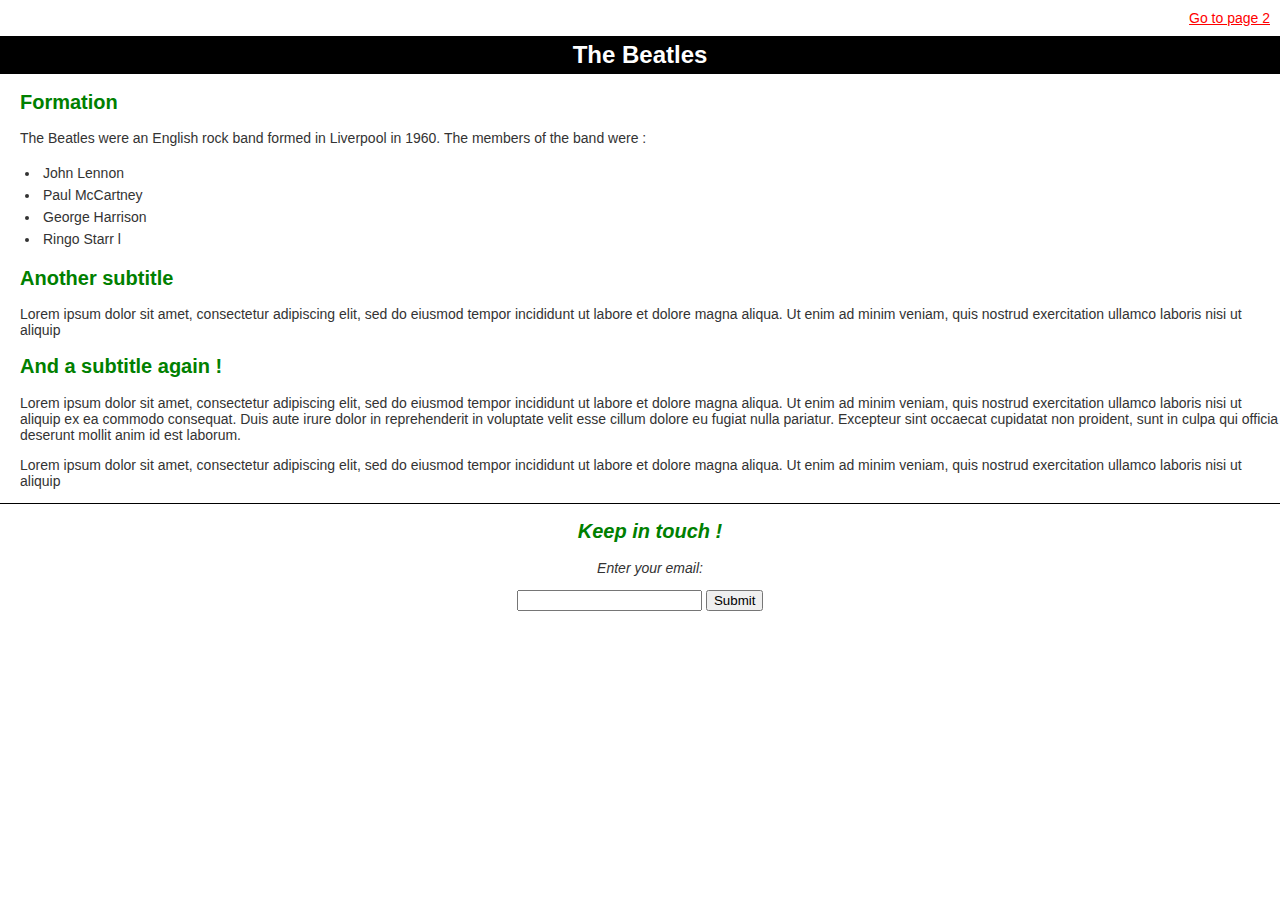
<file: index.html>
<!DOCTYPE html>
<html lang="en">
<head>
    <meta charset="UTF-8">
    <title>First page</title>
    <link href="style.css" rel='stylesheet'>
</head>
<body>
<header>
    <nav><div class="text-nav"><a href="page2.html">Go to page 2</a></div></nav>
</header>

<h1>The Beatles</h1>
<div>
    
    <h2>Formation</h2>
    <p>The Beatles were an English rock band formed in Liverpool in 1960. The members of the band were : <ul>
        <li>John Lennon</li>
        <li>Paul McCartney</li>
        <li>George Harrison</li>
        <li>Ringo Starr l</li>
    </ul>
    </p>
</div>

<div>
    <h2>Another subtitle</h2>
    <p>Lorem ipsum dolor sit amet, consectetur adipiscing elit, sed do eiusmod tempor incididunt ut labore et dolore magna aliqua. 
    Ut enim ad minim veniam, quis nostrud exercitation ullamco laboris nisi ut aliquip</p>
</div>

<div>
    <h2>And a subtitle again !</h2>
    <p>Lorem ipsum dolor sit amet, consectetur adipiscing elit, sed do eiusmod tempor incididunt ut labore et dolore magna aliqua. Ut enim ad minim veniam, quis nostrud exercitation ullamco laboris nisi ut aliquip ex ea commodo consequat. Duis aute irure dolor in reprehenderit in voluptate velit esse cillum dolore eu fugiat nulla pariatur. Excepteur sint occaecat cupidatat non proident, sunt in culpa qui officia deserunt mollit anim id est laborum.</p>
    <p>Lorem ipsum dolor sit amet, consectetur adipiscing elit, sed do eiusmod tempor incididunt ut labore et dolore magna aliqua. 
    Ut enim ad minim veniam, quis nostrud exercitation ullamco laboris nisi ut aliquip</p>
    
</div>
<footer>
    <h2>Keep in touch !</h2>
    <p>Enter your email:</p>
    <input type="text">
    <input type="submit" value="Submit">
</footer>
</body>
</html>
</file>
<file: style.css>
body {margin:0px;
    padding:0px;
    font-family:Arial, Helvetica, sans-serif;
}

.text-nav {text-align:right;
    font-family:Arial, Helvetica, sans-serif;
    font-size:14px;
    padding: 10px 10px 10px;
    }

.text-nav a {color:red;}

h1 {font-size:24px;
    padding:5px;
    margin:0px;
    font-family:Arial, Helvetica, sans-serif;
    font-weight: bold;
    background-color:#000;
    color:#fff;
    text-align:center;}

h2 {font-size:20px;
    font-family:Arial, Helvetica, sans-serif;
    color:green;
    font-weight: bold;
    padding-left:20px;
}

p {margin-left:20px;
    font-size:14px;
    padding:0px;
    font-family:Arial, Helvetica, sans-serif;
    color:#333;}

ul li {font-size:14px;
    padding:3px;
    color:#333;}

img {padding:10px;}

footer {border-top:1px #000 solid;
       text-align:center;
    font-style: italic;}
</file>
